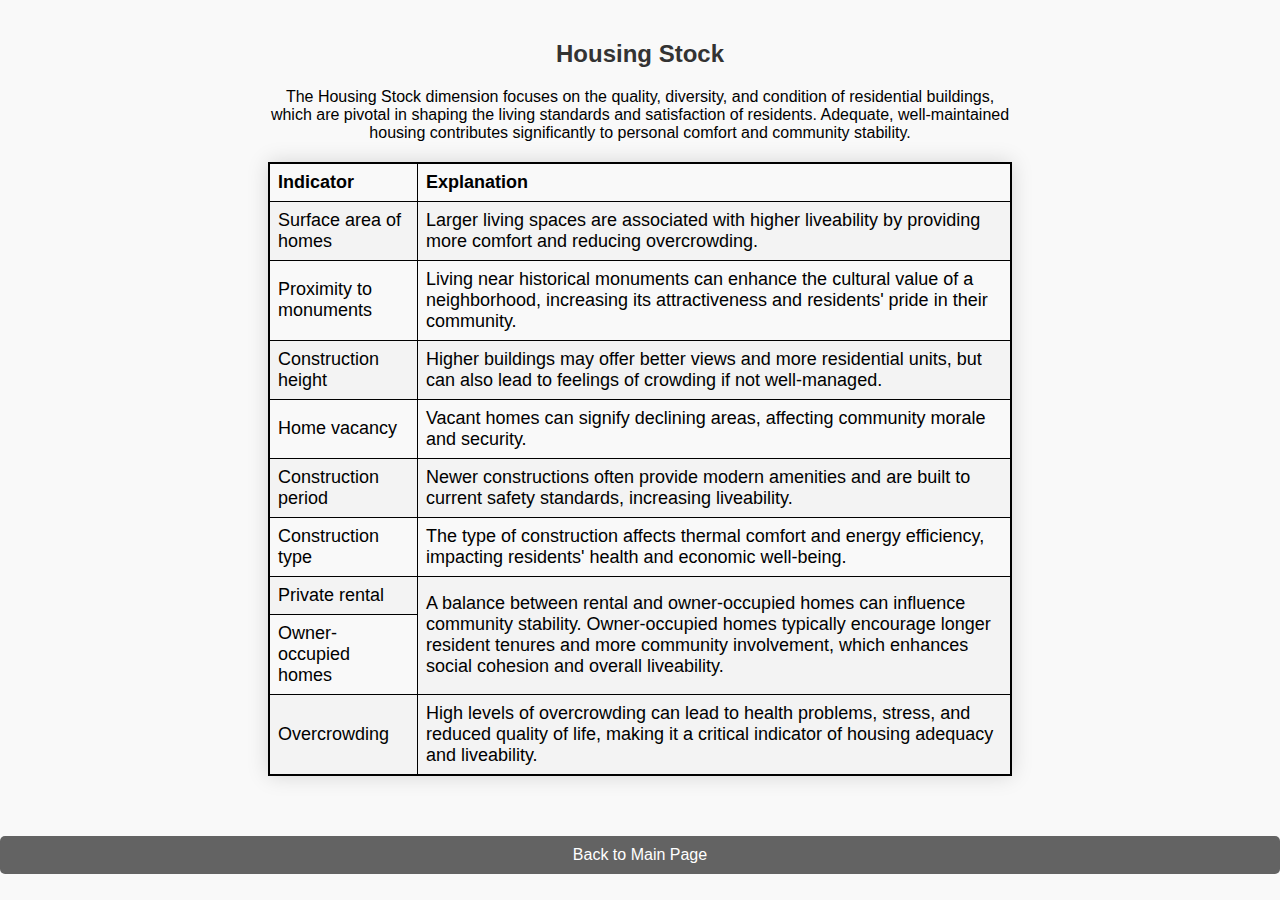
<file: housing_stock_explanations.html>
<!DOCTYPE html>
<html lang="en">
<head>
    <meta charset="UTF-8">
    <meta name="viewport" content="width=device-width, initial-scale=1.0">
    <title>Housing Stock - Leefbaarometer</title>
    <link rel="stylesheet" href="styles.css">
    <style>
        body {
            font-family: Arial, sans-serif;
            margin: 0;
            padding: 0;
        }
        #housing {
            padding: 20px;
        }
        table {
            border-collapse: collapse;
            width: 60%;
            border: 2px solid black;
        }
        th, td {
            padding: 8px;
            text-align: left;
            border: 1px solid black;
        }
        td.indicator {
            width: 20%; /* Adjusted width */
        }
        p.definition {
            width: 60%;
        }
    </style>
</head>
<body>

    <section id="housing">
        <h2>Housing Stock</h2>
        <p class="definition">The Housing Stock dimension focuses on the quality, diversity, and condition of residential buildings, which are pivotal in shaping the living standards and satisfaction of residents. Adequate, well-maintained housing contributes significantly to personal comfort and community stability.</p>
        <table>
            <tr>
                <th>Indicator</th>
                <th>Explanation</th>
            </tr>
            <tr>
                <td class="indicator">Surface area of homes</td>
                <td class="explanation">Larger living spaces are associated with higher liveability by providing more comfort and reducing overcrowding.</td>
            </tr>
            <tr>
                <td class="indicator">Proximity to monuments</td>
                <td class="explanation">Living near historical monuments can enhance the cultural value of a neighborhood, increasing its attractiveness and residents' pride in their community.</td>
            </tr>
            <tr>
                <td class="indicator">Construction height</td>
                <td class="explanation">Higher buildings may offer better views and more residential units, but can also lead to feelings of crowding if not well-managed.</td>
            </tr>
            <tr>
                <td class="indicator">Home vacancy</td>
                <td class="explanation" >Vacant homes can signify declining areas, affecting community morale and security.</td>
            </tr>
            <tr>
                <td class="indicator">Construction period</td>
                <td class="explanation">Newer constructions often provide modern amenities and are built to current safety standards, increasing liveability.</td>
            </tr>
            <tr>
                <td class="indicator">Construction type</td>
                <td class="explanation">The type of construction affects thermal comfort and energy efficiency, impacting residents' health and economic well-being.</td>
            </tr>
            <tr>
                <td class="indicator">Private rental</td>
                <td class="explanation" rowspan="2">A balance between rental and owner-occupied homes can influence community stability. Owner-occupied homes typically encourage longer resident tenures and more community involvement, which enhances social cohesion and overall liveability.</td>
            </tr>
            <tr>
                <td class="indicator">Owner-occupied homes</td>
            </tr>
            <tr>
                <td class="indicator">Overcrowding</td>
                <td class="explanation">High levels of overcrowding can lead to health problems, stress, and reduced quality of life, making it a critical indicator of housing adequacy and liveability.</td>
            </tr>
        </table>
    </section>

    <a href="index.html" class="back-button">Back to Main Page</a>

</body>
</html>
</file>
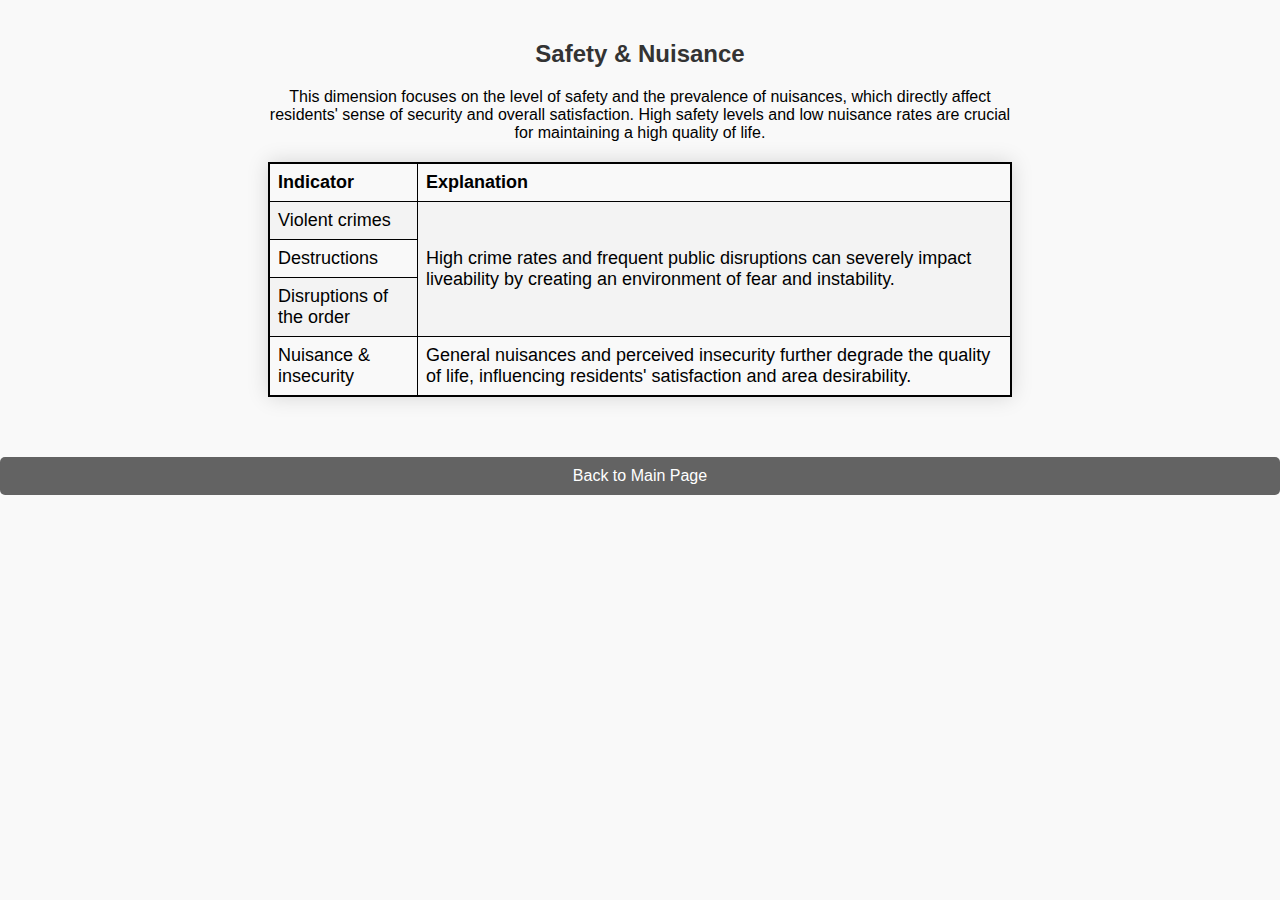
<file: nuisance_insecurity_explanations.html>
<!DOCTYPE html>
<html lang="en">
<head>
    <meta charset="UTF-8">
    <meta name="viewport" content="width=device-width, initial-scale=1.0">
    <title>Nuisance &amp; Insecurity - Leefbaarometer</title>
    <link rel="stylesheet" href="styles.css">
    <style>
        body {
            font-family: Arial, sans-serif;
            margin: 0;
            padding: 0;
        }
        #nuisance_and_insecurity {
            padding: 20px;
        }
        table {
            border-collapse: collapse;
            width: 60%;
            border: 2px solid black;
        }
        th, td {
            padding: 8px;
            text-align: left;
            border: 1px solid black;
        }
        td.indicator {
            width: 20%; /* Adjusted width */
        }
        p.definition {
            width:60%;
        }
    </style>
</head>
<body>

    <section id="nuisance_and_insecurity">
        <h2>Safety &amp; Nuisance</h2>
        <p class="definition">This dimension focuses on the level of safety and the prevalence of nuisances, which directly affect residents' sense of security and overall satisfaction. High safety levels and low nuisance rates are crucial for maintaining a high quality of life.</p>
        <table>
            <tr>
                <th>Indicator</th>
                <th>Explanation</th>
            </tr>
            <tr>
                <td class="indicator">Violent crimes</td>
                <td class="explanation" rowspan="3">High crime rates and frequent public disruptions can severely impact liveability by creating an environment of fear and instability.</td>
            </tr>
            <tr>
                <td class="indicator">Destructions</td>
            </tr>
            <tr>
                <td class="indicator">Disruptions of the order</td>
            </tr>
            <tr>
                <td class="indicator">Nuisance & insecurity</td>
                <td class="explanation">General nuisances and perceived insecurity further degrade the quality of life, influencing residents' satisfaction and area desirability.</td>
            </tr>
        </table>
    </section>

    <a href="index.html" class="back-button">Back to Main Page</a>

</body>
</html>
</file>
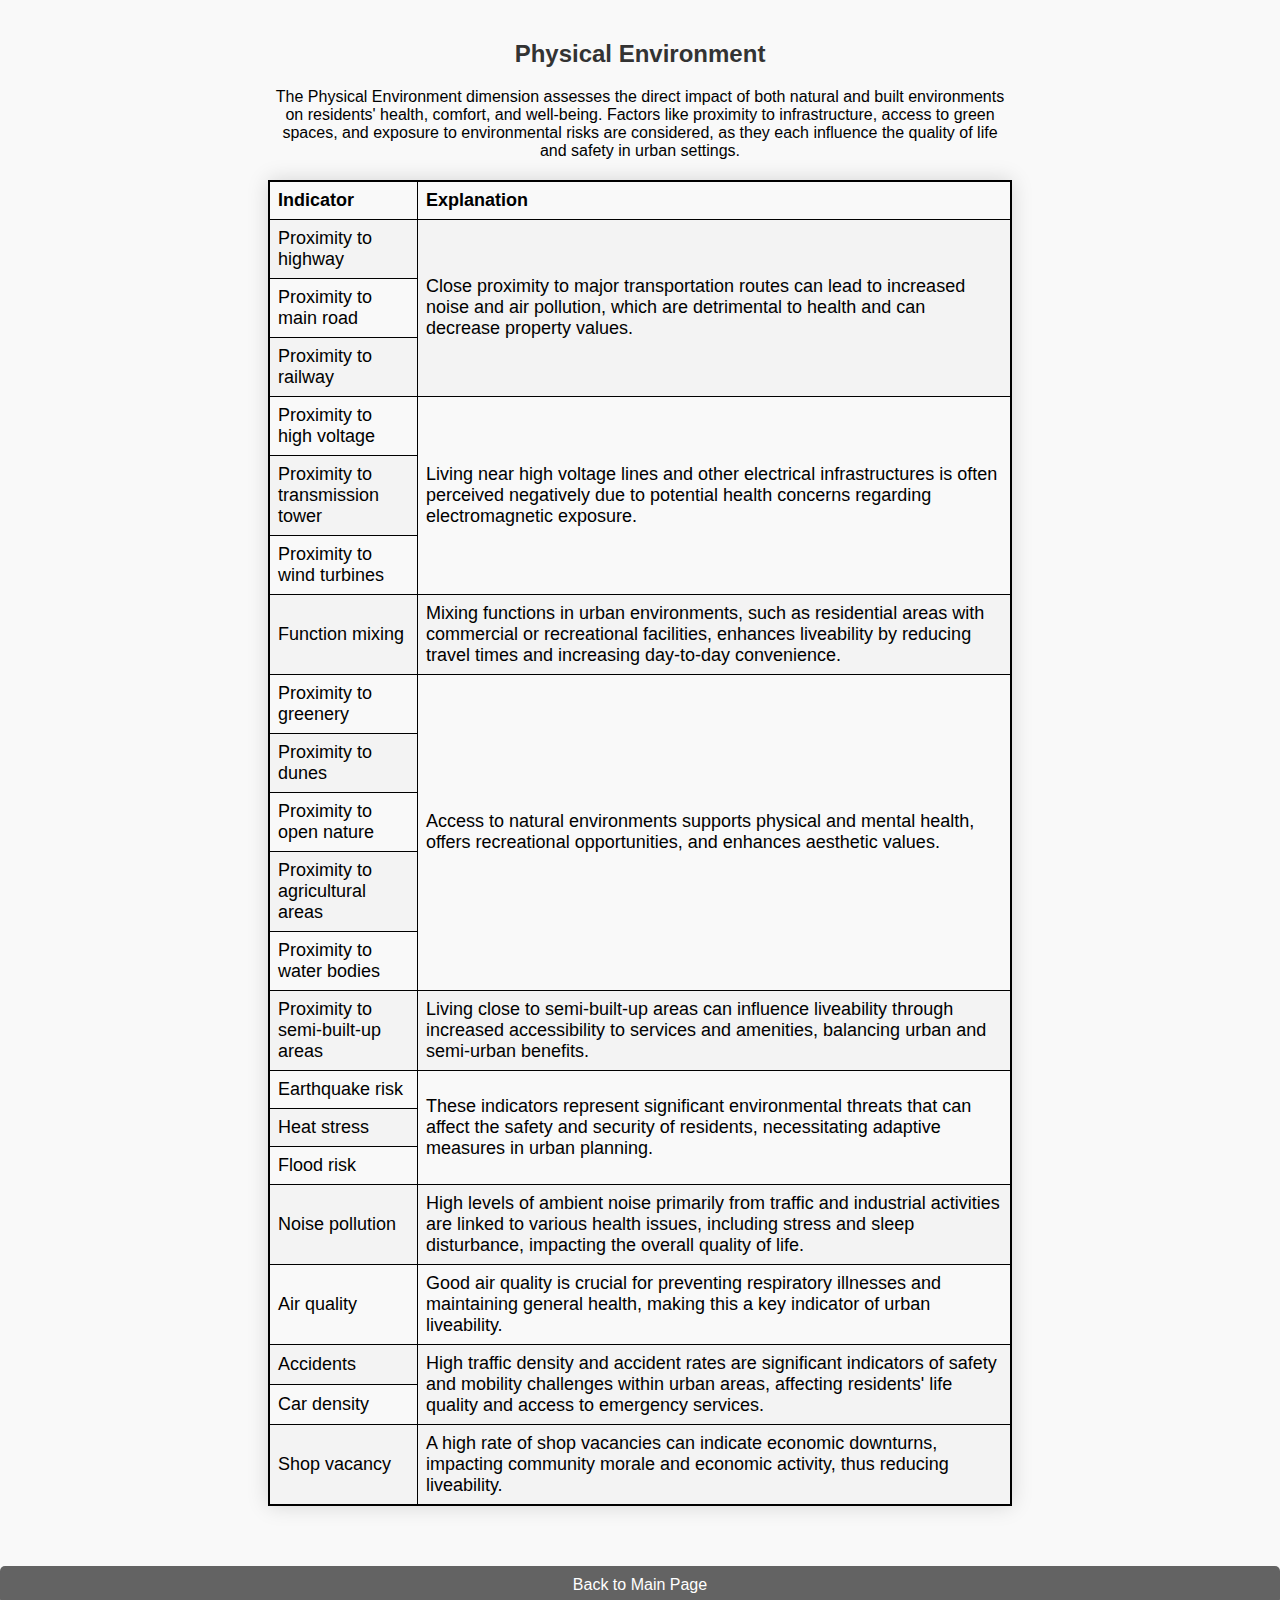
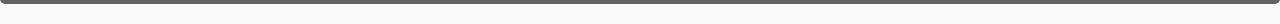
<file: physical_environment_explanations.html>
<!DOCTYPE html>
<html lang="en">
<head>
    <meta charset="UTF-8">
    <meta name="viewport" content="width=device-width, initial-scale=1.0">
    <title>Physical Environment - Leefbaarometer</title>
    <link rel="stylesheet" href="styles.css">
    <style>
        body {
            font-family: Arial, sans-serif;
            margin: 0;
            padding: 0;
        }
        #physical {
            padding: 20px;
        }
        table {
            border-collapse: collapse;
            width: 60%;
            border: 2px solid black;
        }
        th, td {
            padding: 8px;
            text-align: left;
            border: 1px solid black;
        }
        td.indicator {
            width: 20%; 
        }
        p.definition {
            width: 60%;
        }
        


    </style>
</head>
<body>
    
    <section id="physical">
        <h2>Physical Environment</h2>
        <p class="definition">The Physical Environment dimension assesses the direct impact of both natural and built environments on residents' health, comfort, and well-being. Factors like proximity to infrastructure, access to green spaces, and exposure to environmental risks are considered, as they each influence the quality of life and safety in urban settings.</p>
        <table>
            <tr>
                <th>Indicator</th>
                <th>Explanation</th>
            </tr>
            <tr>
                <td class="indicator">Proximity to highway</td>
                <td class="explanation" rowspan="3">Close proximity to major transportation routes can lead to increased noise and air pollution, which are detrimental to health and can decrease property values.</td>
            </tr>
            <tr>
                <td class="indicator">Proximity to main road</td>
            </tr>
            <tr>
                <td class="indicator">Proximity to railway</td>
            </tr>
            <tr>
                <td class="indicator">Proximity to high voltage</td>
                <td class="explanation" rowspan="3">Living near high voltage lines and other electrical infrastructures is often perceived negatively due to potential health concerns regarding electromagnetic exposure.</td>
            </tr>
            <tr>
                <td class="indicator">Proximity to transmission tower</td>
            </tr>
            <tr>
                <td class="indicator">Proximity to wind turbines</td>
            </tr>
            <tr>
                <td class="indicator">Function mixing</td>
                <td class="explanation">Mixing functions in urban environments, such as residential areas with commercial or recreational facilities, enhances liveability by reducing travel times and increasing day-to-day convenience.</td>
            </tr>
            <tr>
                <td class="indicator">Proximity to greenery</td>
                <td class="explanation" rowspan="5">Access to natural environments supports physical and mental health, offers recreational opportunities, and enhances aesthetic values.</td>
            </tr>
            <tr>
                <td class="indicator">Proximity to dunes</td>
            </tr>
            <tr>
                <td class="indicator">Proximity to open nature</td>
            </tr>
            <tr>
                <td class="indicator">Proximity to agricultural areas</td>
            </tr>
            <tr>
                <td class="indicator">Proximity to water bodies</td>
            </tr>
            <tr>
                <td class="indicator">Proximity to semi-built-up areas</td>
                <td class="explanation">Living close to semi-built-up areas can influence liveability through increased accessibility to services and amenities, balancing urban and semi-urban benefits.</td>
            </tr>
            <tr>
                <td class="indicator">Earthquake risk</td>
                <td class="explanation" rowspan="3">These indicators represent significant environmental threats that can affect the safety and security of residents, necessitating adaptive measures in urban planning.</td>
            </tr>
            <tr>
                <td class="indicator">Heat stress</td>
            </tr>
            <tr>
                <td class="indicator">Flood risk</td>
            </tr>
            <tr>
                <td class="indicator">Noise pollution</td>
                <td class="explanation">High levels of ambient noise primarily from traffic and industrial activities are linked to various health issues, including stress and sleep disturbance, impacting the overall quality of life.</td>
            </tr>
            <tr>
                <td class="indicator">Air quality</td>
                <td class="explanation">Good air quality is crucial for preventing respiratory illnesses and maintaining general health, making this a key indicator of urban liveability.</td>
            </tr>
            <tr>
                <td class="indicator">Accidents</td>
                <td class="explanation" rowspan="2">High traffic density and accident rates are significant indicators of safety and mobility challenges within urban areas, affecting residents' life quality and access to emergency services.</td>
            </tr>
            <tr>
                <td class="indicator">Car density</td>
            </tr>
            <tr>
                <td class="indicator">Shop vacancy</td>
                <td class="explanation">A high rate of shop vacancies can indicate economic downturns, impacting community morale and economic activity, thus reducing liveability.</td>
            </tr>
        </table>
    </section>

    <a href="index.html" class="back-button">Back to Main Page</a>

</body>
</html>
</file>
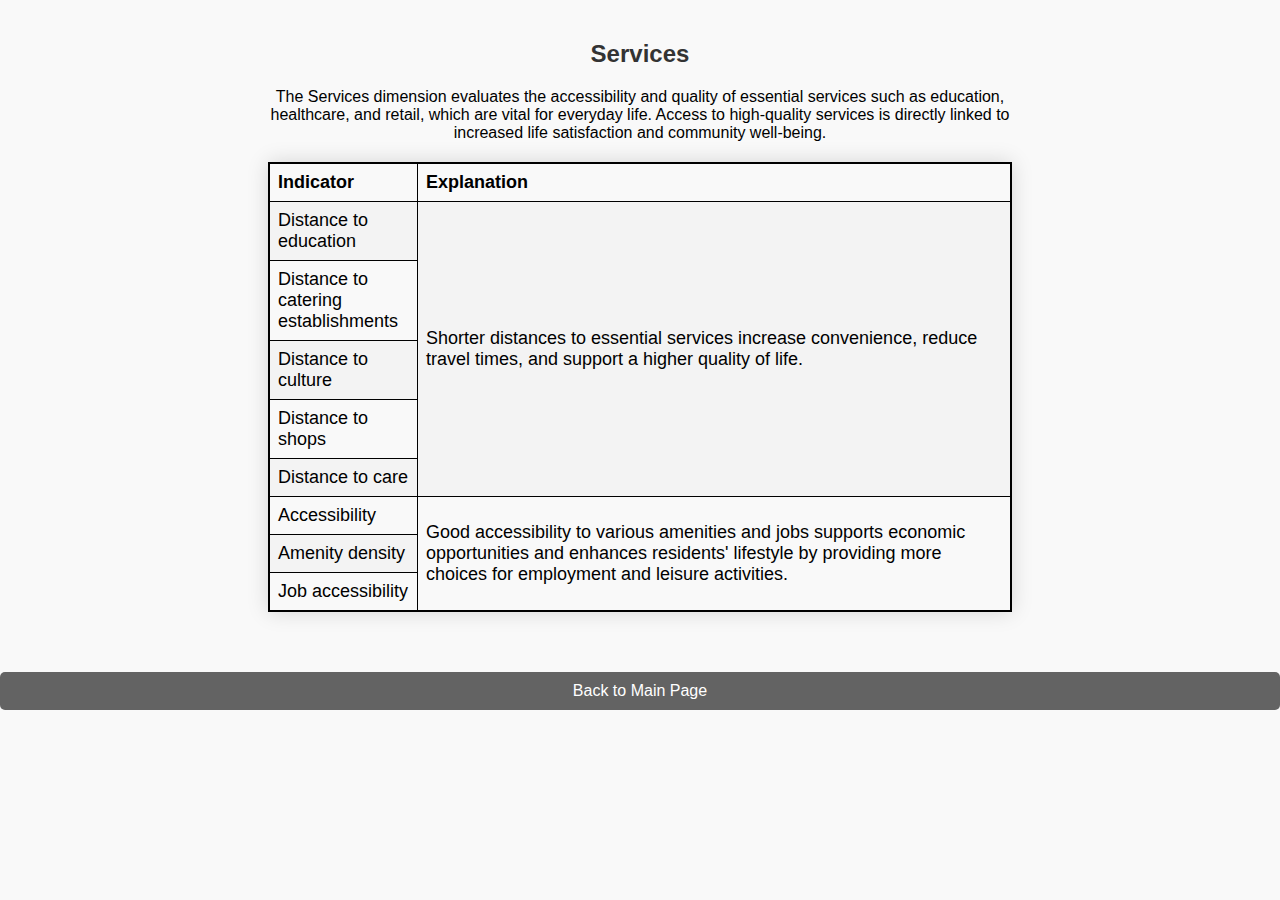
<file: services_explanations.html>
<!DOCTYPE html>
<html lang="en">
<head>
    <meta charset="UTF-8">
    <meta name="viewport" content="width=device-width, initial-scale=1.0">
    <title>Services - Leefbaarometer</title>
    <link rel="stylesheet" href="styles.css">
    <style>
        body {
            font-family: Arial, sans-serif;
            margin: 0;
            padding: 0;
        }
        #services {
            padding: 20px;
        }
        table {
            border-collapse: collapse;
            width: 60%;
            border: 2px solid black;
        }
        th, td {
            padding: 8px;
            text-align: left;
            border: 1px solid black;
        }
        td.indicator {
            width: 20%; /* Adjusted width */
        }
        p.definition {
            width: 60%;
        }
    </style>
</head>
<body>

    <section id="services">
        <h2>Services</h2>
        <p class="definition">The Services dimension evaluates the accessibility and quality of essential services such as education, healthcare, and retail, which are vital for everyday life. Access to high-quality services is directly linked to increased life satisfaction and community well-being.</p>
        <table>
            <tr>
                <th>Indicator</th>
                <th>Explanation</th>
            </tr>
            <tr>
                <td class="indicator">Distance to education</td>
                <td class="explanation" rowspan="5">Shorter distances to essential services increase convenience, reduce travel times, and support a higher quality of life.</td>
            </tr>
            <tr>
                <td class="indicator">Distance to catering establishments</td>
            </tr>
            <tr>
                <td class="indicator">Distance to culture</td>
            </tr>
            <tr>
                <td class="indicator">Distance to shops</td>
            </tr>
            <tr>
                <td class="indicator">Distance to care</td>
            </tr>
            <tr>
                <td class="indicator">Accessibility</td>
                <td class="explanation" rowspan="3">Good accessibility to various amenities and jobs supports economic opportunities and enhances residents' lifestyle by providing more choices for employment and leisure activities.</td>
            </tr>
            <tr>
                <td class="indicator">Amenity density</td>
            </tr>
            <tr>
                <td class="indicator">Job accessibility</td>
            </tr>
        </table>
    </section>
    
    <a href="index.html" class="back-button">Back to Main Page</a>

</body>
</html>
</file>
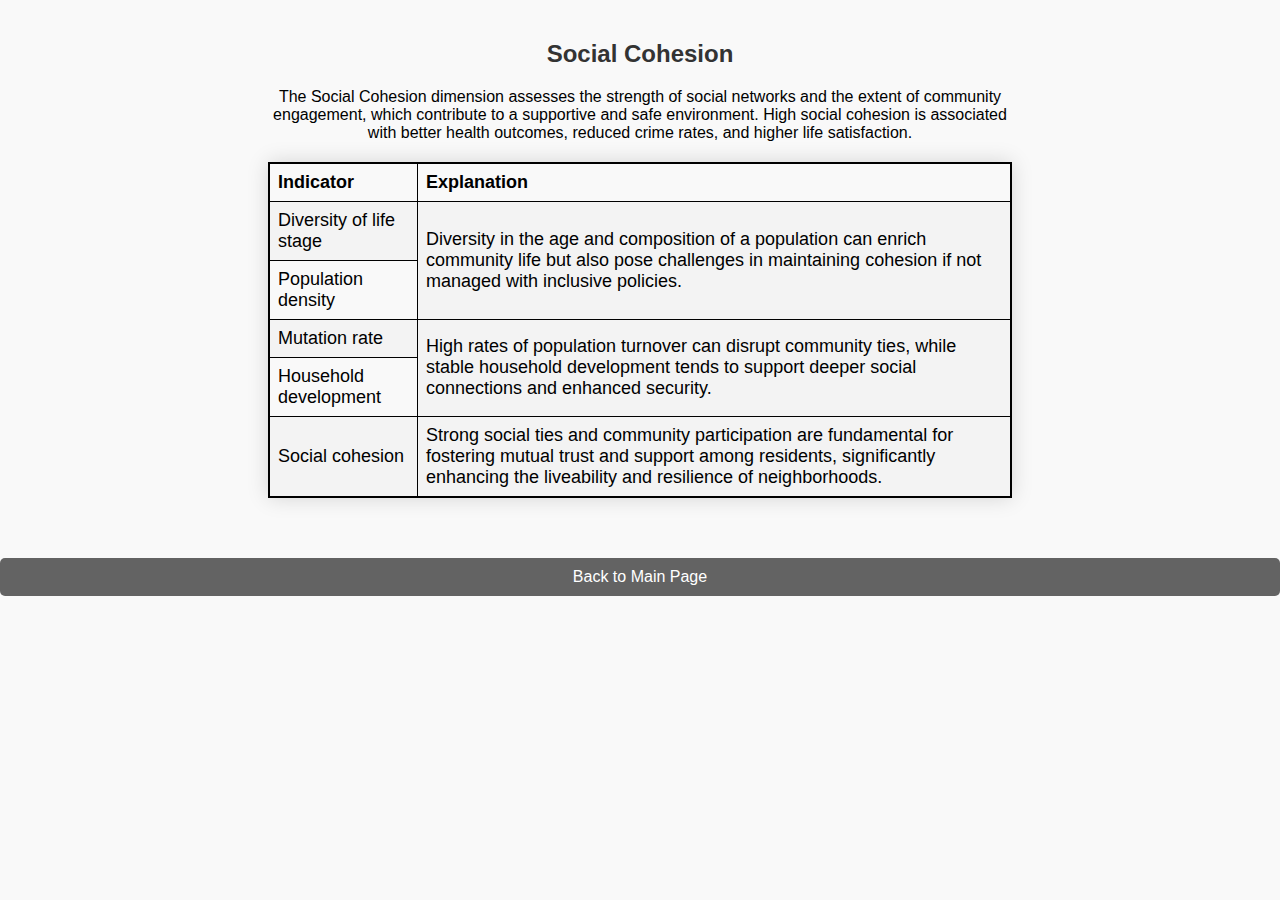
<file: social_cohesion_explanations.html>
<!DOCTYPE html>
<html lang="en">
<head>
    <meta charset="UTF-8">
    <meta name="viewport" content="width=device-width, initial-scale=1.0">
    <title>Social Cohesion - Leefbaarometer</title>
    <link rel="stylesheet" href="styles.css">
    <style>
        body {
            font-family: Arial, sans-serif;
            margin: 0;
            padding: 0;
        }
        #social_cohesion {
            padding: 20px;
        }
        table {
            border-collapse: collapse;
            width: 60%;
            border: 2px solid black;
        }
        th, td {
            padding: 8px;
            text-align: left;
            border: 1px solid black;
        }
        td.indicator {
            width: 20%; 
        }
        p.definition {
            width: 60%;
        }
    </style>
</head>
<body>

    <section id="social_cohesion">
        <h2>Social Cohesion</h2>
        <p class="definition">The Social Cohesion dimension assesses the strength of social networks and the extent of community engagement, which contribute to a supportive and safe environment. High social cohesion is associated with better health outcomes, reduced crime rates, and higher life satisfaction.</p>
        <table>
            <tr>
                <th>Indicator</th>
                <th>Explanation</th>
            </tr>
            <tr>
                <td class="indicator">Diversity of life stage</td>
                <td class="explanation" rowspan="2">Diversity in the age and composition of a population can enrich community life but also pose challenges in maintaining cohesion if not managed with inclusive policies.</td>
            </tr>
            <tr>
                <td class="indicator">Population density</td>
            </tr>
            <tr>
                <td class="indicator">Mutation rate</td>
                <td class="explanation" rowspan="2">High rates of population turnover can disrupt community ties, while stable household development tends to support deeper social connections and enhanced security.</td>
            </tr>
            <tr>
                <td class="indicator">Household development</td>
            </tr>
            <tr>
                <td class="indicator">Social cohesion</td>
                <td class="explanation">Strong social ties and community participation are fundamental for fostering mutual trust and support among residents, significantly enhancing the liveability and resilience of neighborhoods.</td>
            </tr>
        </table>
    </section>

    <a href="index.html" class="back-button">Back to Main Page</a>

</body>
</html>
</file>
<file: styles.css>
body {
    margin: 0;
    padding: 0;
    font-family: Arial, sans-serif;
}

#sidebar {
    width: 300px;
    height: 100vh;
    background-color: #f0f0f0;
    position: fixed;
    top: 0;
    left: 0;
    overflow-y: auto;
    padding: 20px;
    box-sizing: border-box;
}

#map-container {
    margin-left: 300px; /* Adjust the margin to match the width of the sidebar */
    height: 100vh;
    width: calc(100% - 300px); /* Adjust the width to accommodate the sidebar */
    position: relative;
}

#map {
    height: 100%;
    width: 100%;
}

.filter-section {
    margin-bottom: 20px;
}
.filter-section label {
    display: block;
    font-weight: bold;
    margin-bottom: 5px;
}
.filter-section select {
    width: 100%;
    padding: 8px;
    border-radius: 5px;
    border: 1px solid #ccc;
    box-sizing: border-box;
}

#legend {
    position: absolute;
    bottom: 20px;
    right: 20px;
    background-color: white;
    border: 1px solid #ccc;
    padding: 10px;
    z-index: 1000; /* Ensure the legend stays on top */
}

.legend-item {
    display: flex;
    align-items: center;
    margin-bottom: 5px;
}

.legend-color {
    width: 20px;
    height: 20px;
    margin-right: 5px;
}

.legend-text {
    font-size: 14px;
}

.label-button {
    display: block;
    background-color: #636363;
    color: white;
    padding: 8px 12px;
    border-radius: 5px;
    text-align: center;
    cursor: pointer;
    text-decoration: none;
    margin-bottom: 5px;
    position: relative;
}

.label-button:hover {
    background-color: #de83a8;
}

.label-button::after {
    content: attr(data-title);
    display: none;
    position: absolute;
    left: 50%;
    transform: translateX(-50%);
    bottom: 100%;
    margin-bottom: 10px;
    background-color: white;
    color: black;
    border: 2px solid darkpink;
    border-radius: 5px;
    padding: 10px;
    font-size: 16px;
    width: 250px; /* Fixed width for the tooltip */
    white-space: normal; /* Allow text to wrap */
    z-index: 100;
    box-shadow: 0px 0px 10px rgba(0, 0, 0, 0.1);
    text-align: center; /* Center the text */
    border: 1px solid lightpink; /* Light pink border around the text box */
}

.label-button:hover::after {
    display: block;
}




#toggle-list {
    width: 100%;
    padding: 10px;
    margin-top: 20px;
    background-color:#de83a8;
    color: white;
    border: none;
    border-radius: 5px;
    cursor: pointer;
}

#list-container {
    margin-top: 20px;
    background-color: white;
    border: 1px solid #ccc;
    padding: 10px;
    display: none;
}

#neighborhood-list {
    list-style: none;
    padding: 0;
}

#neighborhood-list li {
    padding: 5px 0;
    border-bottom: 1px solid #ccc;
}

/* Add these styles to styles.css */
body {
    font-family: Arial, sans-serif;
    margin: 0;
    padding: 0;
    background-color: #f9f9f9;
}

h1, h2 {
    text-align: center;
    color: #333;
    margin-top: 20px;
}

table {
    width: 90%;
    margin: 20px auto;
    border-collapse: collapse;
    font-size: 18px;
    min-width: 400px;
    box-shadow: 0 0 20px rgba(0, 0, 0, 0.15);
}

thead tr {
    background-color: #009879;
    color: #ffffff;
    text-align: left;
    font-weight: bold;
}

th,
td {
    padding: 12px 15px;
    border: 1px solid #dddddd;
}

tbody tr {
    border-bottom: 1px solid #dddddd;
}

tbody tr:nth-of-type(even) {
    background-color: #f3f3f3;
}

tbody tr:hover {
    background-color: #f1f1f1;
}

td.indicator {
    width: 20%;
}

p.definition {
    width: 60%;
    margin: 0 auto 20px;
    text-align: center;
}

.back-button {
    display: block;
    background-color: #636363;
    color: white;
    padding: 10px 20px;
    border-radius: 5px;
    text-align: center;
    text-decoration: none;
    margin: 20px auto; /* Center the button */
    cursor: pointer;
}

.back-button:hover {
    background-color: #de83a8;
}
</file>
